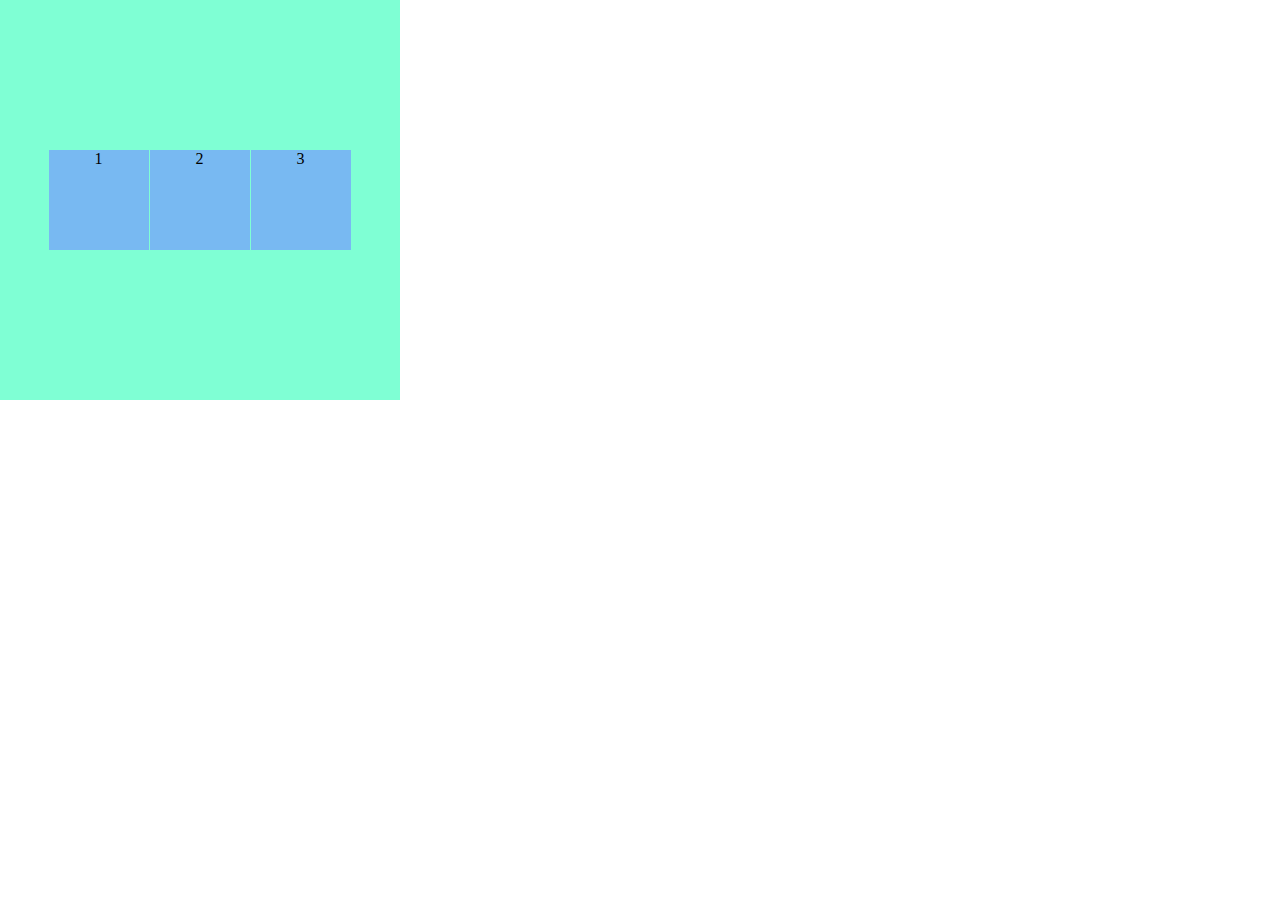
<file: mern/html/flex-box.html>
<!DOCTYPE html>
<html lang="en">
<head>
  <meta charset="UTF-8">
  <meta name="viewport" content="width=device-width, initial-scale=1.0">
  <title>flex-box</title>
</head>
<link rel="stylesheet" href="flex.css">
<body>
  <div class="container">

  <div class="box-1 box ">1</div>
  <div class="box-2 box ">2</div>
  <div class="box-3 box ">3</div>
  
</div>
</body>
</html>
</file>
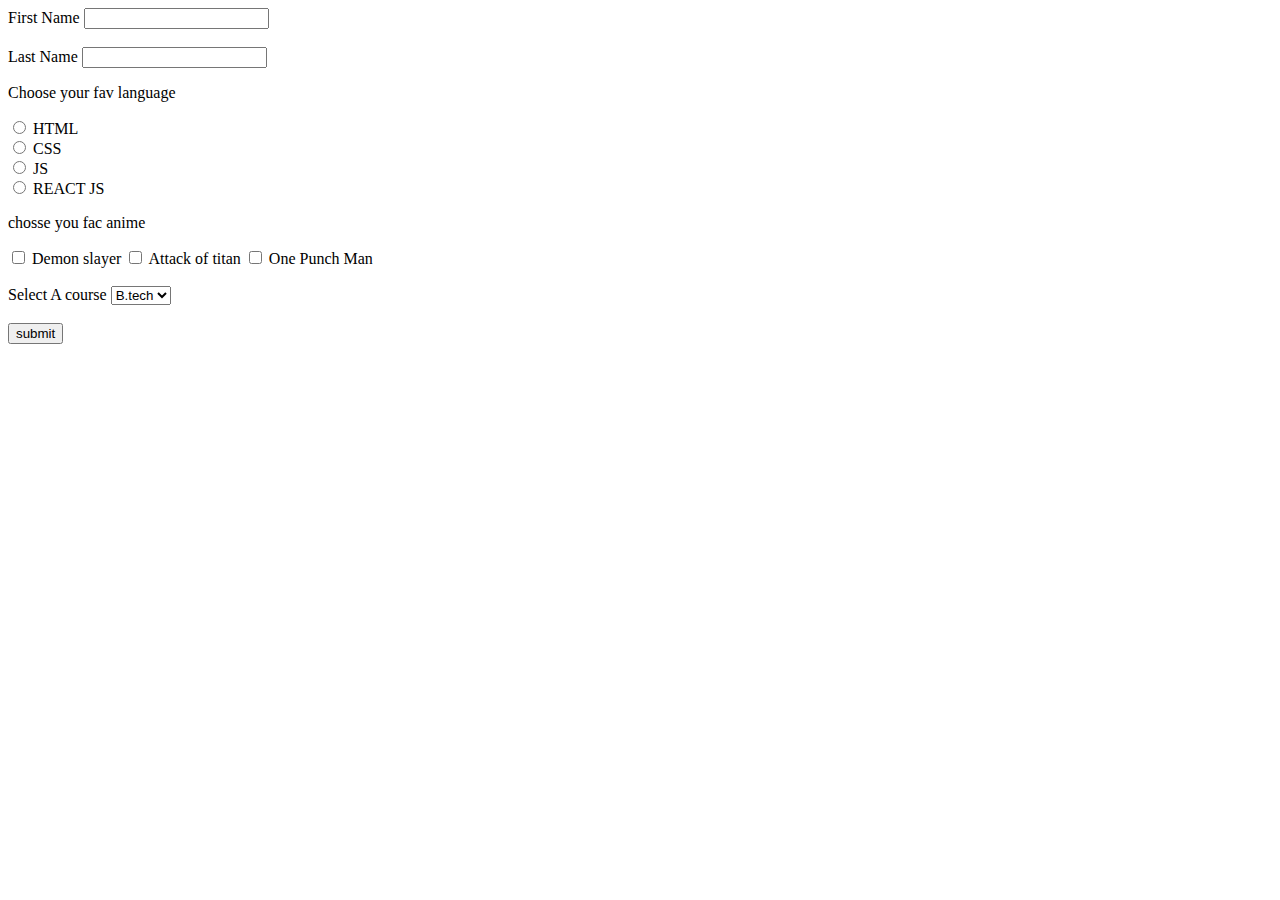
<file: mern/html/form.html>
<!DOCTYPE html>
<html lang="en">
<head>
  <meta charset="UTF-8">
  <meta name="viewport" content="width=device-width, initial-scale=1.0">
  <title>form</title>
</head>
<body>
  <form action="/list.html">
<label for="f-name">First Name</label>
<input type="text" id="f-name">
<br>
<br>
<label for="l-name">Last Name</label>
  <input type="text" id="l-name">
  <br>
  <p>Choose your fav language</p>
  <input type="radio" name="fav" id="html" > 
  <label for="HTML" >HTML</label><br>
  <input type="radio" name="fav" id="css" > 
  <label for="CSS">CSS</label><br>
  <input type="radio"  name="fav" id="js"> 
  <label for="JS">JS</label><br>
  <input type="radio" name="fav" id="react js" > 
  <label for="REACT JS"  >REACT JS</label><br>
<p> chosse you fac anime</p>
<input type="checkbox">
<label for="" >Demon slayer</label>
<input type="checkbox">
<label for="">Attack of titan</label>
<input type="checkbox">
<label for="">One Punch Man</label>
<br><br>
<label for="select">Select A course</label>
<select> 
  <option value="B.tech">B.tech</option>
  <option value="BCA">BCA</option>
  <option value="BBA">BBA</option>
  <option value="MBA">MBA</option>
  <option value="LAW">LAW</option>

</select>
<br><br>

<input type="submit" value="submit" />

  </form>
</body>
</html>
</file>
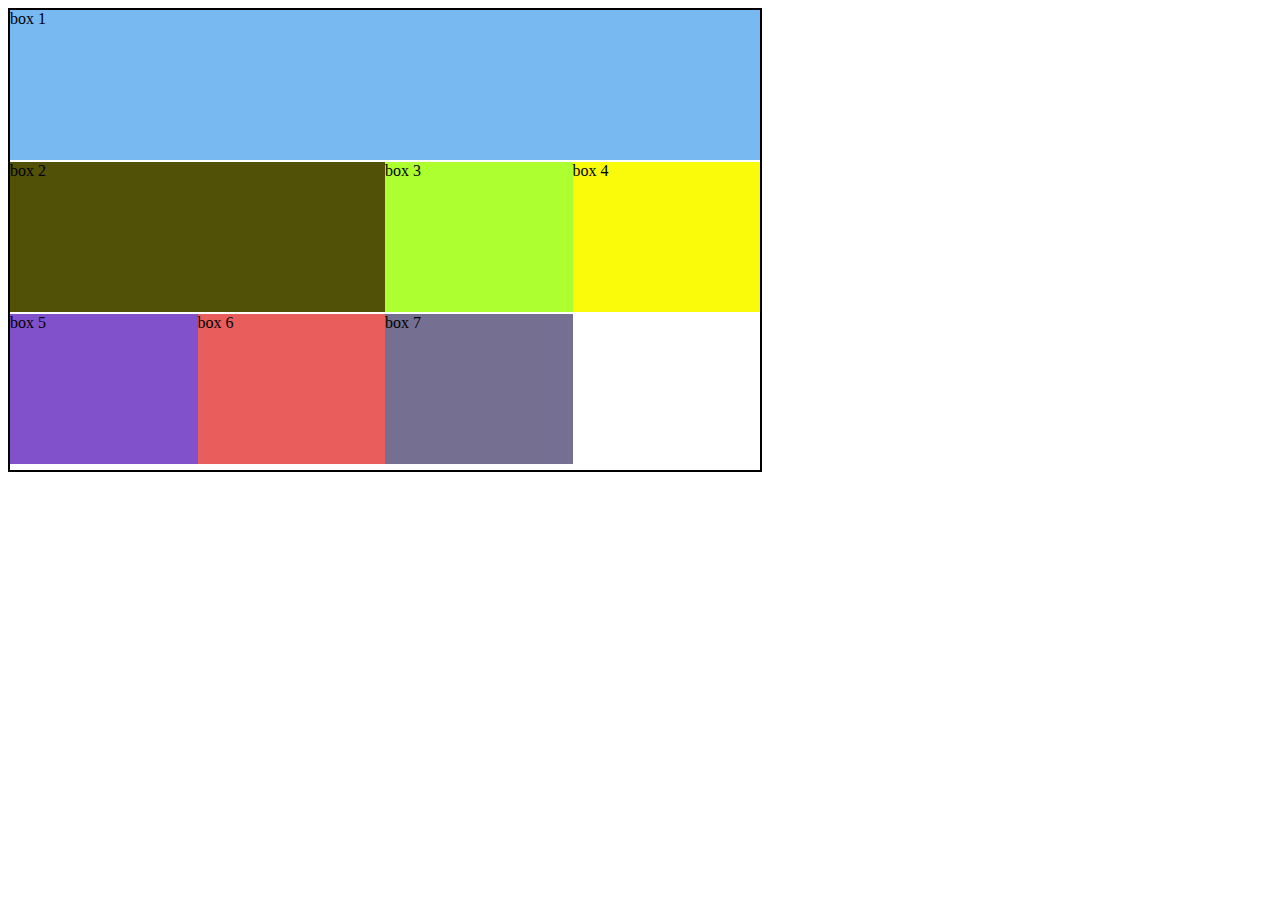
<file: mern/html/grid.html>
<!DOCTYPE html>
<html lang="en">
<head>
  <meta charset="UTF-8">
  <meta name="viewport" content="width=device-width, initial-scale=1.0">
  <title>grid </title>
  <link rel="stylesheet" href="grid.css">
</head>
<body>
  <div class="grid-container">

  <div class="box-1">box 1</div>
  <div class="box-2">box 2</div>
  <div class="box-3">box 3</div>
  <div class="box-4">box 4</div>
  <div class="box-5">box 5</div>
  <div class="box-6">box 6</div>
  <div class="box-7">box 7</div>
</div-2>
</htmlbox 1>
</file>
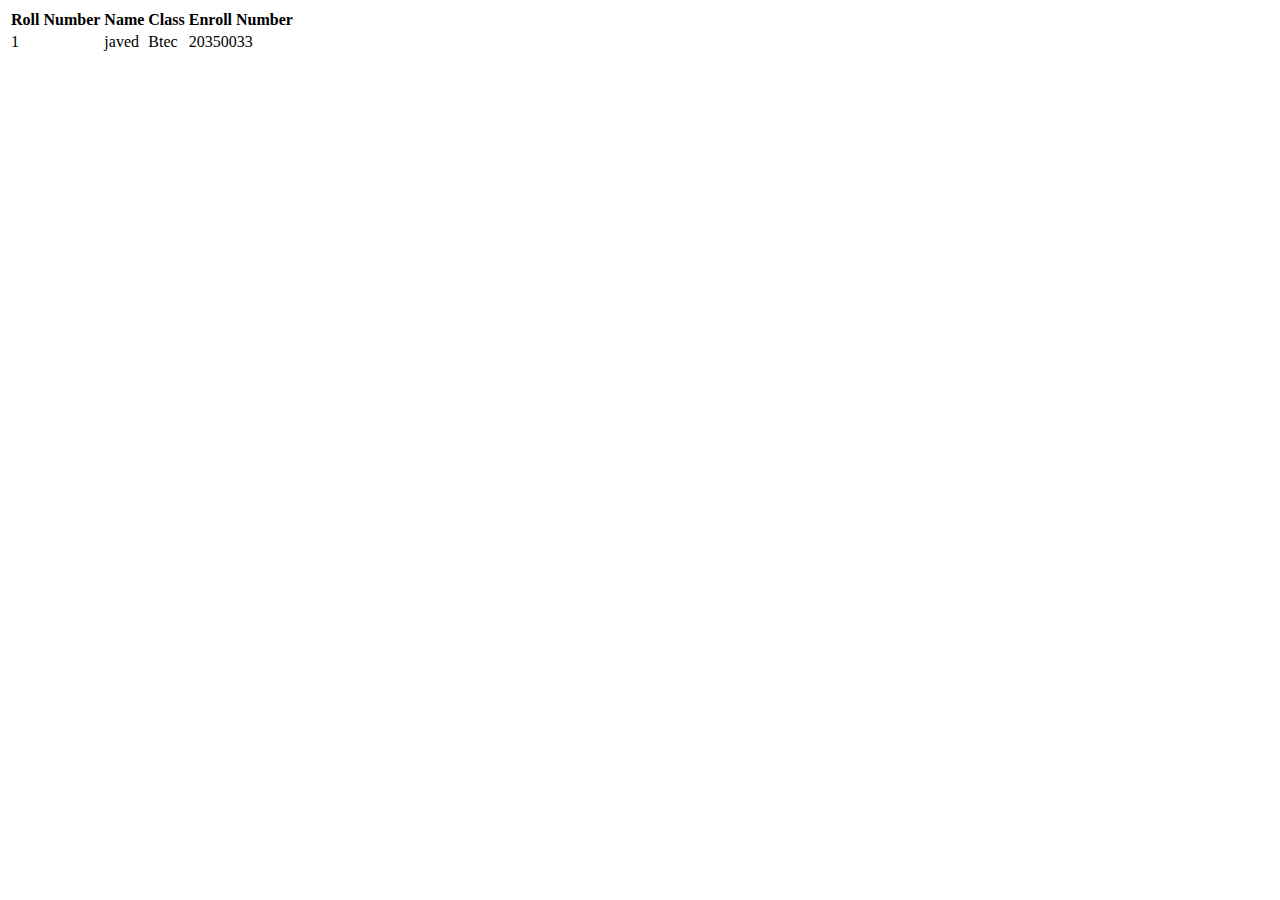
<file: mern/html/tables.html>
<!DOCTYPE html>
<html lang="en">
<head>
  <meta charset="UTF-8">
  <meta name="viewport" content="width=device-width, initial-scale=1.0">
  <title>Document</title>
</head>
<body>
  <table>
    <th>Roll Number</th>
    <th>Name</th>
    <th>Class</th>
    <th>Enroll Number</th>

    <tr>
      <td>1</td>
      <td>javed</td>
      <td>Btec</td>
      <td>20350033</td>

    </tr>
  </table>
</body>
</html>
</file>
<file: mern/html/flex.css>
*{
  padding: 0px;
  margin: 0px;
}

.container {
  width:400px;
  height: 400px;
  background-color: aquamarine;
  display: flex;
  justify-content: center;
  align-items: center;
  flex-wrap: wrap;
  align-content:space-evenly ;
}
.box{
  width: 100px;
  height: 100px;
  background-color: rgb(120, 185, 242);
  display: flex;
  justify-content: center;
  align-items: flex-start;
  margin-right: 1px;

}
 .box-1{
 /* color: darkred;
  font-size: 30px;
  flex-grow: 2;
  order: 9;
  flex-shrink: 2;

   */
   align-self: flex-end;
}
.box-2{
  /* flex-grow: 1;
  order: 8;
  flex-shrink: 1; */
  align-self: flex-start;
}
</file>
<file: mern/html/grid.css>
.grid-container{
  height: 460px;
  width: 750px;
  border: 2px solid black ;

  display: grid;
   grid-template-columns: repeat(4,1fr); /*150px 150px; */
  /* 1fr 2fr 4fr*/
  grid-row-gap: 2px;
  grid-template-rows: 150px 150px 150px; /* 1fr 2fr 4fr*/

  
}
 

 .box-1{

  background-color: rgb(120, 185, 242);
  grid-column: 1/5;




  /*
  grid-row-start: 2 ;
  grid-row-end: 3;
  grid-column-start: 3;
  grid-column-end: 4; */


}
.box-2{
  background-color: rgb(81, 81, 7);
  grid-column: 1/3;
  grid-row:2/3;
}
.box-3{
  background-color: greenyellow;
}
.box-4{
  background-color: rgb(250, 250, 11);
}
.box-5{
  background-color: rgb(129, 80, 203);
}
.box-6{
  background-color: rgb(233, 93, 93);
}
.box-7{
  background-color: rgb(117, 111, 146);
}
</file>
